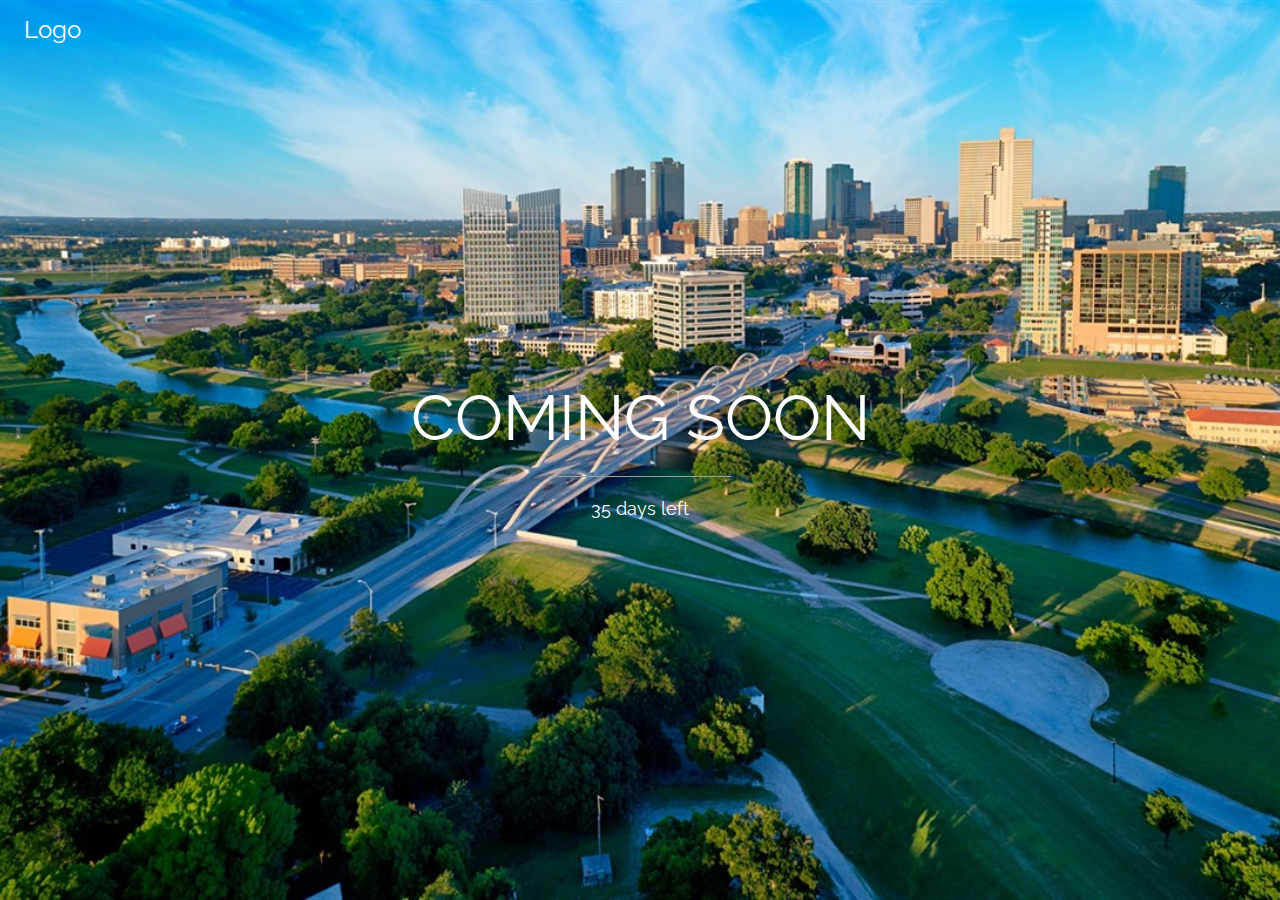
<file: taylerking.com/home.html>
<!DOCTYPE html>
<html>
<head>
<title>Home</title>
<meta charset="UTF-8">
<meta name="viewport" content="width=device-width, initial-scale=1">
<link rel="stylesheet" href="https://www.w3schools.com/w3css/4/w3.css">
<link rel="stylesheet" href="https://fonts.googleapis.com/css?family=Raleway">
<link rel="stylesheet" href="resources\css\style.css">
</head>


<body>
<div class="bgimg w3-display-container w3-animate-opacity w3-text-white">
  <div class="w3-display-topleft w3-padding-large w3-xlarge">
    Logo
  </div>
  <div class="w3-display-middle">
    <h1 class="w3-jumbo w3-animate-top">COMING SOON</h1>
    <hr class="w3-border-grey" style="margin:auto;width:40%">
    <p class="w3-large w3-center">35 days left</p>
  </div>
</div>

</body>
</html>
</file>
